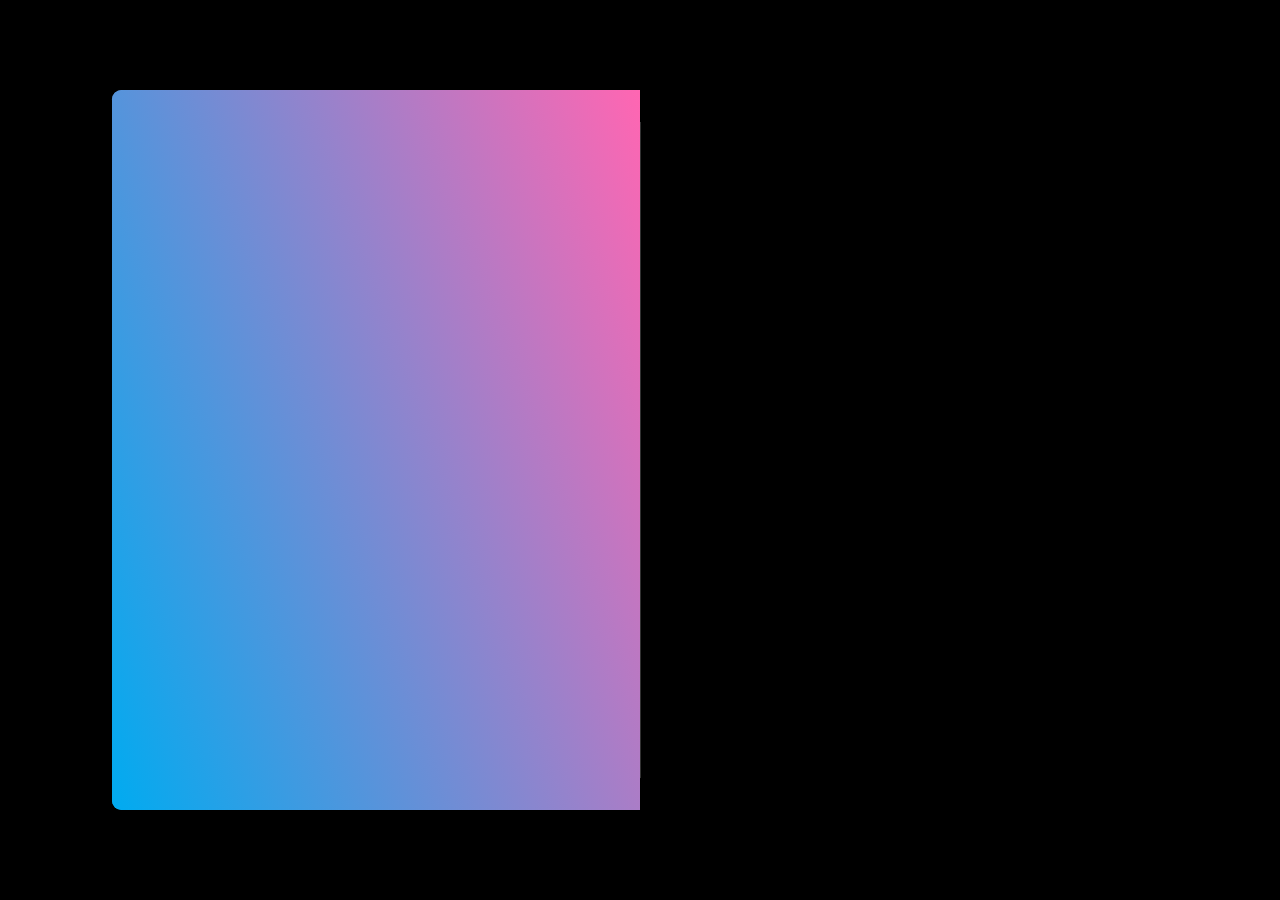
<file: PORTFOLIO/index.html>
<!DOCTYPE html>
<html lang="en">
  <head>
    <meta charset="UTF-8" />
    <meta http-equiv="X-UA-Compatible" content="IE=edge" />
    <meta name="viewport" content="width=device-width, initial-scale=1.0" />
     <title>My Portfolio | Dillisree</title>
    <link rel="icon" href="picc.jpeg" type="image/png" />
    <link rel="stylesheet" href="style.css" />
    <!-- box icons -->
    <link
      href="https://unpkg.com/boxicons@2.1.4/css/boxicons.min.css"
      rel="stylesheet"
    />
  </head>

  <body>
    <div class="wrapper">
      <div class="cover cover-left"></div>
      <div class="cover cover-right"></div>
      <div class="book">
        <!-- profile page -->
        <div class="book-page page-left">
          <div class="profile-page">
            <img src="./picc.jpeg" alt="" />
            <h1>Tiruveedi Dillisree</h1>
            <h3>Software Developer</h3>
            <div class="social-media">
               <a href="https://github.com/Dillisree"><i class="bx bxl-github"></i></a>
              <a href="https://x.com/Dillisree_04"><i class="bx bxl-twitter"></i></a>
              <a href="https://www.linkedin.com/in/tdillisree"><i class="bx bxl-linkedin"></i></a>
              <a href="mailto:tiruveedidillisree@gmail.com"><i class="bx bxl-gmail"></i></a>
            </div>
            <p>
             Hi, I am TIRUVEEDI DILLISREE.I am a tech enthusiast and software developer. Passionate about problem-solving, web development, and algorithms, I thrive on learning new technologies and building impactful projects. With expertise in C++, JavaScript, Python, SQL, and full-stack development, I aim to create efficient and scalable software solutions.
            </p>
            <div class="btn-box">
              <a href="https://drive.google.com/file/d/17OEUEWZBCfcdbAXtk-ZHbjSa_B_b-wcN/view?usp=sharing" class="btn">Download CV</a>
              <a href="mailto:tiruveedidillisree@gmail.com" class="btn contact-me">Contact Me</a>
            </div>
          </div>
        </div>

        <!-- page 1 & 2 -->
        <div class="book-page page-right turn" id="turn-1">
          <!-- page 1 (work experience) -->
          <div class="page-front">
            <h1 class="title">Education</h1>
            <div class="workeduc-box">
              <div class="workeduc-content">
                <span class="year"
                  ><i class="bx bx-calendar"></i>2021 - 2025 (Expected)</span
                >
                <h3>Rajiv Gandhi University Of Knowledge Technologies IIIT - RKvalley</h3>
                <p>
                    I am pursuing a Bachelor of Science in Computer Science.<br>
        GPA: 8.5/10

                </p>
              </div>
              <div class="workeduc-content">
                <span class="year"
                  ><i class="bx bx-calendar"></i>2019 - 2021</span
                >
                <h3>Rajiv Gandhi University Of Knowledge Technologies IIIT - RKvalley</h3>
                <p>
                    I completed my Intermediate (MPC) with a GPA of 9.27/10.
                </p>
              </div>
              <div class="workeduc-content">
                <span class="year"
                  ><i class="bx bx-calendar"></i>2017 - 2019</span
                >
                <h3>Z.P High School, M.Paipalle, Andhra Pradesh</h3>
                <p>
                 I completed my SSC with a GPA of 10.00/10.00.
                </p>
              </div>
            </div>
            <span class="number-page">1</span>
            <!-- next button -->
            <span class="nextprev-btn" data-page="turn-1"
              ><i class="bx bx-chevron-right"></i
            ></span>
          </div>

          <!-- page 2 (Work Experience) -->
          <div class="page-back">
            <h1 class="title">Achievements</h1>

            <div class="workeduc-box">
              <div class="workeduc-content">
                
               <p>
        I solved nearly 150+ problems on <b><a href="https://leetcode.com/u/tiruveedidillisree/">LeetCode</a></b>.
      </p>
              </div>
              <div class="workeduc-content">
                
                 <p>
        I got a 3-star rating in <b><a href="https://www.hackerrank.com/profile/tiruveedidillis1">HackerRank (C++)</a></b>.
      </p>
              </div>
              <div class="workeduc-content">
               <p>
        I got a 3-star rating in <b><a href="https://www.hackerrank.com/profile/tiruveedidillis1">HackerRank (SQL)</a></b>.
      </p>
                </p>
              </div>
            </div>

            <span class="number-page">2</span>
            <!-- prev button -->
            <span class="nextprev-btn back" data-page="turn-1"
              ><i class="bx bx-chevron-left"></i
            ></span>
          </div>
        </div>

        <!-- page 3 & 4 -->
        <div class="book-page page-right turn" id="turn-2">
          <!-- page 3 (my services) -->
          <div class="page-front">
            <h1 class="title">Courseworks</h1>
            <div class="services-box">
              <div class="services-content">
                <i class="bx bx-code-alt"></i>
                <h3>Software Development</h3>
                <p>Efficient software solutions using C++, Python, and JavaScript.</p>
               
              </div>
              <div class="services-content">
                <i class="bx bxs-paint"></i>
                <h3>Web Development</h3>
                <p>Responsive web apps with HTML, CSS, Bootstrap, and JavaScript.</p>
               
              </div>
              <div class="services-content">
                <i class="bx bx-bar-chart-alt"></i>
                <h3>Database Management</h3>
                <p>Efficient data handling with MySQL and SQL.</p>
                
              </div>
              <div class="services-content">
                <i class="bx bx-search"></i>
                <h3>Socket Programming</h3>
                <p>Real-time communication apps using C++ and sockets.</p>
                
              </div>
            </div>
            <span class="number-page">3</span>
            <!-- next button -->
            <span class="nextprev-btn" data-page="turn-2"
              ><i class="bx bx-chevron-right"></i
            ></span>
          </div>

          <!-- page 4 (my skills) -->
          <div class="page-back">
            <h1 class="title">My Skills</h1>
            <div class="skills-box">
              <div class="skills-content">
                <h3>Front-End</h3>
                <div class="content">
                  <span><i class="bx bxl-html5"></i>HTML</span>
                  <span><i class="bx bxl-css3"></i>CSS</span>
                  <span><i class="bx bxl-javascript"></i>JS</span>
                  <span><i class="bx bxl-react"></i>React</span>
                  <span><i class="bx bxl-bootstrap"></i>Bootstrap</span>
                </div>
              </div>
              <div class="skills-content">
                <h3>Back-End</h3>
                <div class="content">
                  <span><i class="bx bxl-php"></i>PHP</span>
                  <span><i class="bx bx-terminal"></i>MySQL</span>
                </div>
              </div>
            </div>
            <span class="number-page">4</span>
            <!-- prev button -->
            <span class="nextprev-btn back" data-page="turn-2"
              ><i class="bx bx-chevron-left"></i
            ></span>
          </div>
        </div>
        <!-- page 5 & 6 -->
        <div class="book-page page-right turn" id="turn-3">
          <!-- page 5 (latest project or my portfolio) -->
          <div class="page-front">
            <h1 class="title">Latest Project</h1>
            <div class="portfolio-box">
              <div class="img-box">
                <img src="./client.png" alt="" />
              </div>
              <div class="info-box">
                <div class="info-title">
                  <h3>Chat Application</h3>
                  <a href="https://github.com/Dillisree/CHAT-APPLICATION"
                    >Project Link<i class="bx bx-link-external"></i
                  ></a>
                </div>
                <p><b>Tech Used: </b>  C++,Socket Programming</p>
                <p>
                  It is a simple chat application built using C++ and socket programming. It allows two users to communicate in real-time through a central server. This project helps us understand the basics of network communication and how to use sockets for creating interactive applications.
                </p>
              </div>
              <div class="btn-box">
                <a href="https://github.com/Dillisree/CHAT-APPLICATION" class="btn">Source Code</a>
                <!-- Main Page (index.html) -->
                <a href="more-projects.html" class="btn">More Projects</a>

              </div>
            </div>
            <span class="number-page">5</span>
            <!-- next button -->
            <span class="nextprev-btn" data-page="turn-3"
              ><i class="bx bx-chevron-right"></i
            ></span>
          </div>
          <!-- page 6 (contact me) -->
          <div class="page-back">
            <h1 class="title">Contact Me!</h1>
            <div class="contact-box">
              <form action="message.html">
                <input
                  type="text"
                  class="field"
                  placeholder="Full Name"
                  required
                />
                <input
                  type="email"
                  class="field"
                  placeholder="Email Address"
                  required
                />
                <textarea
                  name=""
                  id=""
                  cols="30"
                  rows="10"
                  class="field"
                  placeholder="Your Message"
                  required
                ></textarea>
                <input type="submit" class="btn" value="Send Message" />
              </form>
            </div>

            <span class="number-page">6</span>
            <!-- prev button -->
            <span class="nextprev-btn back" data-page="turn-3"
              ><i class="bx bx-chevron-left"></i
            ></span>
            <a href="picc.jpeg" class="back-profile">
              <p>Profile</p>
              <i class="bx bxs-user"></i>
            </a>
          </div>
        </div>
      </div>
    </div>

    <!-- what I used : HTML, CSS, JS, Boxicons,  -->

    <script src="script.js"></script>
  </body>
</html>
</file>
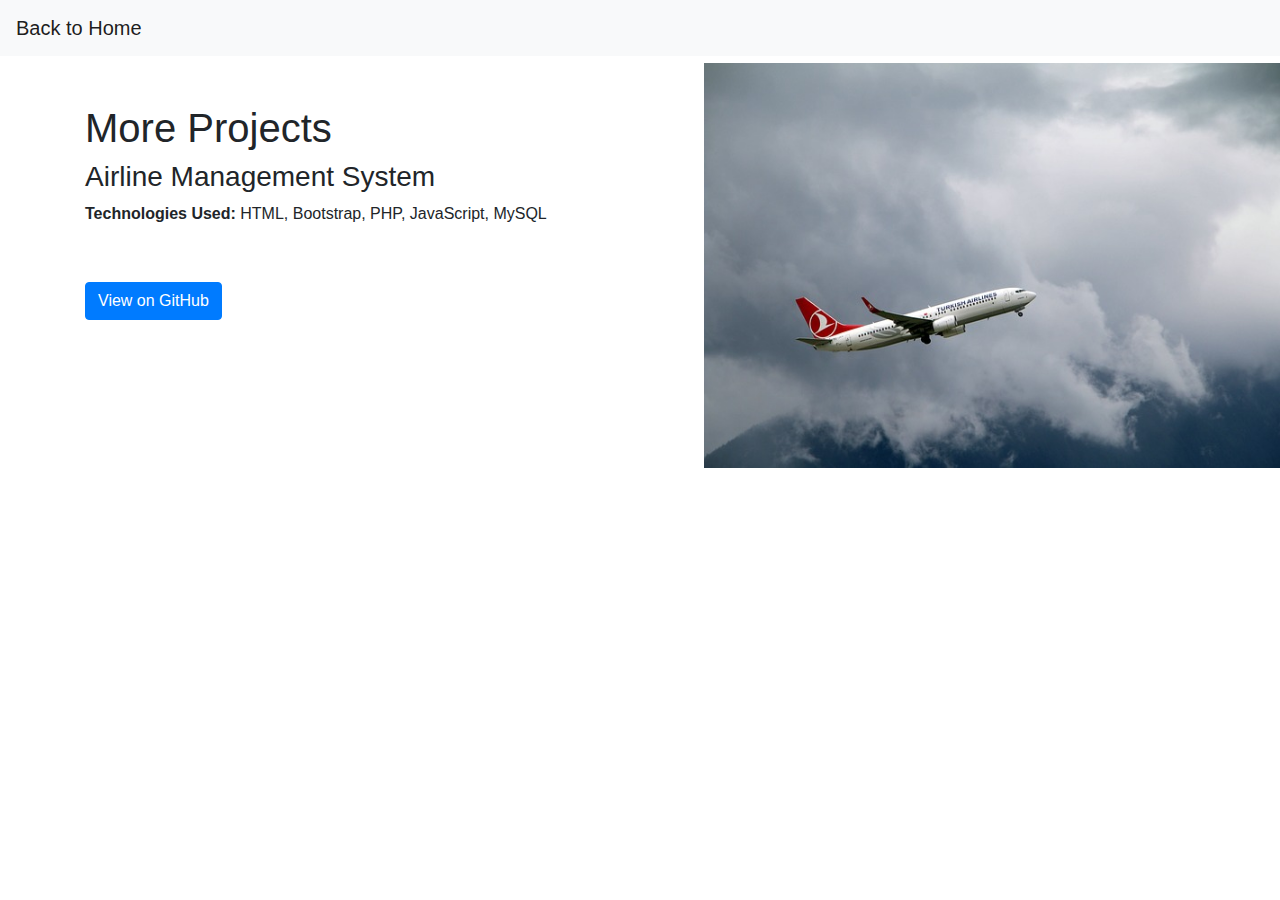
<file: PORTFOLIO/more-projects.html>
<!DOCTYPE html>
<html lang="en">
<head>
  <meta charset="UTF-8">
  <meta name="viewport" content="width=device-width, initial-scale=1.0">
  <title>More Projects</title>
  <!-- Bootstrap CSS -->
  <link href="https://stackpath.bootstrapcdn.com/bootstrap/4.5.2/css/bootstrap.min.css" rel="stylesheet">
</head>
<body>

  <!-- Navigation back to the homepage -->
  <nav class="navbar navbar-light bg-light">
    <a class="navbar-brand" href="index.html">Back to Home</a>
  </nav>

  <div class="container mt-5">
    <h1>More Projects</h1>

    <!-- Airline Management System Project -->
    <div class="project-box">
      <h3>Airline Management System</h3>
      <p><strong>Technologies Used:</strong> HTML, Bootstrap, PHP, JavaScript, MySQL</p>
      <p style="color: white;">An Airline Management System (AMS) to help airlines manage their daily operations efficiently, improving customer experience and streamlining operations.</p>
      <a href="https://github.com/Dillisree/Airline-Management-System" class="btn btn-primary" target="_blank">View on GitHub</a>
    </div>
  </div>

  <!-- Image on the right side with 50% width and height -->
  <img src="Air.jpg" alt="Airline Image" style="position: absolute; top: 7%; right: 0; width: 45%; height: 45%;">

  <!-- Bootstrap JS and dependencies -->
  <script src="https://code.jquery.com/jquery-3.5.1.slim.min.js"></script>
  <script src="https://cdn.jsdelivr.net/npm/@popperjs/core@2.5.4/dist/umd/popper.min.js"></script>
  <script src="https://stackpath.bootstrapcdn.com/bootstrap/4.5.2/js/bootstrap.min.js"></script>
</body>
</html>
</file>
<file: PORTFOLIO/style.css>
@import url("https://fonts.googleapis.com/css2?family=Poppins:wght@300;400;500;600;700;800;900&display=swap");

* {
  margin: 0;
  padding: 0;
  box-sizing: border-box;
  text-decoration: none;
  border: none;
  outline: none;
  font-family: "Poppins", sans-serif;
}



:root {
  --bg-color: #000; /* Black background */
  --main-color: #00abf0; /* Blue */
  --accent-color: #ff66b2; /* Pink */
  --text-color: #000; /* White text for contrast */
  --second-text-color: #aaa; /* Light gray for secondary text */
  --white-color: #fff;
  --cover-color: linear-gradient(70deg, #00abf0, #ff66b2); /* Blue to Pink Gradient */
  --pages-color: linear-gradient(90deg, #fff, #ddd);
  --border: 0.125rem solid #00abf0;
  --box-shadow: 0 0 0.6rem rgba(0, 0, 0, 0.2);
}

body {
  display: flex;
  justify-content: center;
  align-items: center;
  min-height: 100vh;
  background: var(--bg-color);
  color: var(--text-color);
  overflow: hidden;
}

.wrapper {
  position: relative;
  width: 66rem;
  height: 45rem;
  padding: 2rem;
  perspective: 250rem;
  animation: show-animate 2s forwards;
}

@keyframes show-animate {
  0%,
  30% {
    opacity: 0;
    transform: rotate(-20deg);
  }
  100% {
    opacity: 1;
    transform: rotate(0deg);
  }
}

.cover {
  position: absolute;
  top: 0;
  left: 0;
  width: 50%;
  height: 100%;
  background: var(--cover-color);
  box-shadow: var(--box-shadow);
  border-top-left-radius: 0.6rem;
  border-bottom-left-radius: 0.6rem;
  transform-origin: right;
}

.cover.cover-left {
  z-index: -1;
}

.cover.cover-right {
  z-index: 100;
  transition: transform 1s cubic-bezier(0.645, 0.045, 0.355, 1);
}

.cover.cover-right.turn {
  transform: rotateY(180deg);
}

.book {
  position: relative;
  width: 100%;
  height: 100%;
  display: flex;
  perspective: 250rem;
}

.book .book-page {
  position: absolute;
  width: 50%;
  height: 100%;
  background: var(--pages-color);
  box-shadow: 0 0 0.6rem rgba(0, 0, 0, 0.1);
  display: flex;
  padding: 2rem;
}

.book-page.page-left {
  box-shadow: -0.6rem 0.6rem 0.6rem rgba(0, 0, 0, 0.1);
}

/* Center the profile content */
.profile-page {
  display: flex;
  flex-direction: column;
  justify-content: center;
  align-items: center;
  height: 75vh; /* Full viewport height */
  text-align: center; /* Center text horizontally */
}

/* Profile image styling */
.profile-page img {
  max-width: 180px;
  border-radius: 50%;
  border: 0.25rem solid var(--main-color);
  margin-bottom: 0.8rem;
  transition: border 0.3s, transform 0.3s;
}

.profile-page img:hover {
  border-color: var(--accent-color); /* Change border color on hover */
  transform: scale(1.05); /* Slightly enlarge the image on hover */
}

/* Heading text styling */
.profile-page h1 {
  font-size: 2.7rem;
  line-height: 1;
  transition: color 0.3s;
}

.profile-page h1:hover {
  color: var(--main-color); /* Change text color on hover */
}

.profile-page h3 {
  font-size: 1.5rem;
  color: var(--main-color);
  transition: color 0.3s;
}

.profile-page h3:hover {
  color: var(--accent-color); /* Change text color on hover */
}

/* Social media icons styling */
.profile-page .social-media a {
  display: inline-flex;
  justify-content: center;
  align-items: center;
  width: 2.5rem;
  height: 2.5rem;
  background: transparent;
  border: var(--border);
  border-radius: 50%;
  font-size: 1.3rem;
  color: var(--main-color);
  margin: 0 0.2rem;
  transition: 0.5s;
}

.profile-page .social-media a:hover {
  background: var(--main-color);
  color: var(--white-color);
  transform: scale(1.1); /* Slightly enlarge the social media icons */
}

/* Paragraph text styling */
.profile-page p {
  text-align: justify;
  transition: color 0.3s;
}

.profile-page p:hover {
  color: var(--accent-color); /* Change paragraph text color on hover */
}

/* Button styling */
.profile-page .btn-box {
  margin-top: 1.2rem;
}

.profile-page .btn-box .btn:hover {
  background: var(--accent-color); /* Change button background color on hover */
  color: var(--white-color);
}

.btn {
  display: inline-flex;
  justify-content: center;
  align-items: center;
  width: 9.5rem;
  height: 3rem;
  background: var(--main-color);
  border: var(--border);
  border-radius: 0.3rem;
  font-size: 1rem;
  color: var(--white-color);
  font-weight: 500;
  margin: 0 1rem;
  transition: 0.5s;
}

.btn:hover {
  background: transparent;
  color: var(--main-color);
}

.btn-box .btn:nth-child(2) {
  background: transparent;
  color: var(--main-color);
}

.btn-box .btn:nth-child(2):hover {
  background: var(--main-color);
  color: var(--white-color);
}

.book-page.page-right {
  position: absolute;
  right: 0;
  transform-style: preserve-3d;
  transform-origin: left;
  transition: transform 1s cubic-bezier(0.645, 0.045, 0.355, 1);
}

.book-page.page-right.turn {
  transform: rotateY(-180deg);
}

.book-page .page-front,
.book-page .page-back {
  position: absolute;
  top: 0;
  left: 0;
  width: 100%;
  height: 100%;
  background: var(--pages-color);
  padding: 1.5rem 2rem;
}

.book-page .page-front {
  transform: rotateY(0deg) translateZ(1px);
}

.book-page .page-back {
  transform: rotateY(180deg) translateZ(1px);
}

.title {
  text-align: center;
  margin-bottom: 1rem;
}

.workeduc-box {
  border-left: var(--border);
}

.workeduc-box .workeduc-content {
  position: relative;
  padding-left: 1.6rem;
  margin-bottom: 1.2rem;
}

.workeduc-box .workeduc-content:before {
  content: "";
  position: absolute;
  top: 0;
  left: -0.65rem;
  width: 1.2rem;
  height: 1.2rem;
  background: var(--main-color);
  border-radius: 50%;
}

.workeduc-content .year {
  color: var(--main-color);
}

.workeduc-content .year i {
  margin-right: 0.4rem;
}

.number-page {
  position: absolute;
  bottom: 1.2rem;
  left: 50%;
  transform: translateX(-50%);
}

.nextprev-btn {
  position: absolute;
  bottom: 0.9rem;
  right: 1.5rem;
  width: 2rem;
  height: 2rem;
  cursor: pointer;
  font-size: 2rem;
  color: var(--second-text-color);
  display: inline-flex;
  justify-content: center;
  align-items: center;
  transition: 0.5s;
}

.nextprev-btn:hover {
  color: var(--main-color);
}

.nextprev-btn.back {
  left: 1.5rem;
}

.services-box {
  display: flex;
  flex-wrap: wrap;
  gap: 1.5rem;
}

.services-box .services-content {
  flex: 1 1 10rem;
  border: var(--border);
  border-radius: 0.5rem;
  text-align: center;
  padding: 0.2rem 0.3rem 1.1rem;
  transition: 0.3s ease;
}

.services-box .services-content:hover {
  box-shadow: var(--box-shadow);
}

.services-content i {
  font-size: 2.5rem;
  color: var(--main-color);
}

.services-content h3 {
  font-size: 1.1rem;
}

.services-content p {
  margin: 0.2rem 0 0.8rem;
}

.services-content .btn {
  width: 8rem;
  height: 2.5rem;
}

.skills-box {
  display: flex;
  flex-wrap: wrap;
  gap: 1.5rem;
}

.skills-box .skills-content {
  flex: 1 1 20rem;
}

.skills-content h3 {
  font-size: 1.3rem;
  line-height: 1;
  margin-bottom: 0.6rem;
}

.skills-content .content {
  display: flex;
  flex-wrap: wrap;
  gap: 0.8rem;
}

.skills-content .content span {
  display: inline-flex;
  flex-direction: column;
  justify-content: center;
  align-items: center;
  width: 6rem;
  height: 5rem;
  border: var(--border);
  border-radius: 0.3rem;
  font-weight: 600;
  transition: 0.3s ease;
}

.skills-content .content span:hover {
  box-shadow: var(--box-shadow);
}

.skills-content .content span i {
  font-size: 3rem;
  color: var(--main-color);
}

.portfolio-box .img-box {
  display: flex;
  width: 100%;
  height: 15rem;
  border: var(--border);
  border-radius: 0.5rem;
  overflow: hidden;
}

.portfolio-box .img-box img {
  width: 100%;
  object-fit: cover;
  transition: 0.5s ease;
}

.portfolio-box .img-box:hover img {
  transform: scale(1.1);
}

.portfolio-box .info-box {
  margin: 1rem 0 1.5rem;
}

.portfolio-box .info-box .info-title {
  margin-bottom: 1rem;
  display: flex;
  justify-content: space-between;
  align-items: center;
}

.portfolio-box .info-box .info-title h3 {
  font-size: 1.3rem;
}

.portfolio-box .info-box .info-title a {
  display: flex;
  align-items: center;
  color: var(--main-color);
}

.portfolio-box .info-box .info-title a i {
  margin-left: 0.3rem;
}

.portfolio-box .info-box p:nth-of-type(1) {
  font-weight: 600;
}

.portfolio-box .btn-box {
  display: flex;
  justify-content: center;
}

.portfolio-box .btn-box .btn {
  margin: 0 1.15rem;
}

.contact-box {
  text-align: center;
}

.contact-box .field {
  width: 100%;
  background: transparent;
  border: var(--border);
  border-radius: 0.3rem;
  padding: 0.8rem;
  margin-bottom: 1.5rem;
  font-size: 1rem;
  color: var(--second-text-color);
}

.contact-box .field::placeholder {
  color: var(--text-color);
}

.contact-box textarea {
  height: 15rem;
  resize: none;
}

.contact-box .btn {
  cursor: pointer;
}

.back-profile {
  position: absolute;
  bottom: 1.2rem;
  right: 2rem;
  width: 2rem;
  height: 2rem;
  background: transparent;
  border: var(--border);
  border-radius: 0.3rem;
  font-size: 1.1rem;
  color: var(--main-color);
  display: inline-flex;
  justify-content: center;
  align-items: center;
  transition: 0.5s;
}

.back-profile:hover {
  background: var(--main-color);
  color: var(--white-color);
}

.back-profile p {
  position: absolute;
  top: 0;
  left: 50%;
  transform: translateX(-50%) scale(0.5);
  font-size: 1rem;
  color: var(--main-color);
  opacity: 0;
  transition: 0.5s;
}

.back-profile:hover p {
  opacity: 1;
  transform: translateX(-50%) scale(1);
  top: -1.8rem;
}

/* Responsive */
@media screen and (max-width: 1024px) {
  .wrapper {
    width: 60rem;
    height: 40rem;
  }
}
</file>
